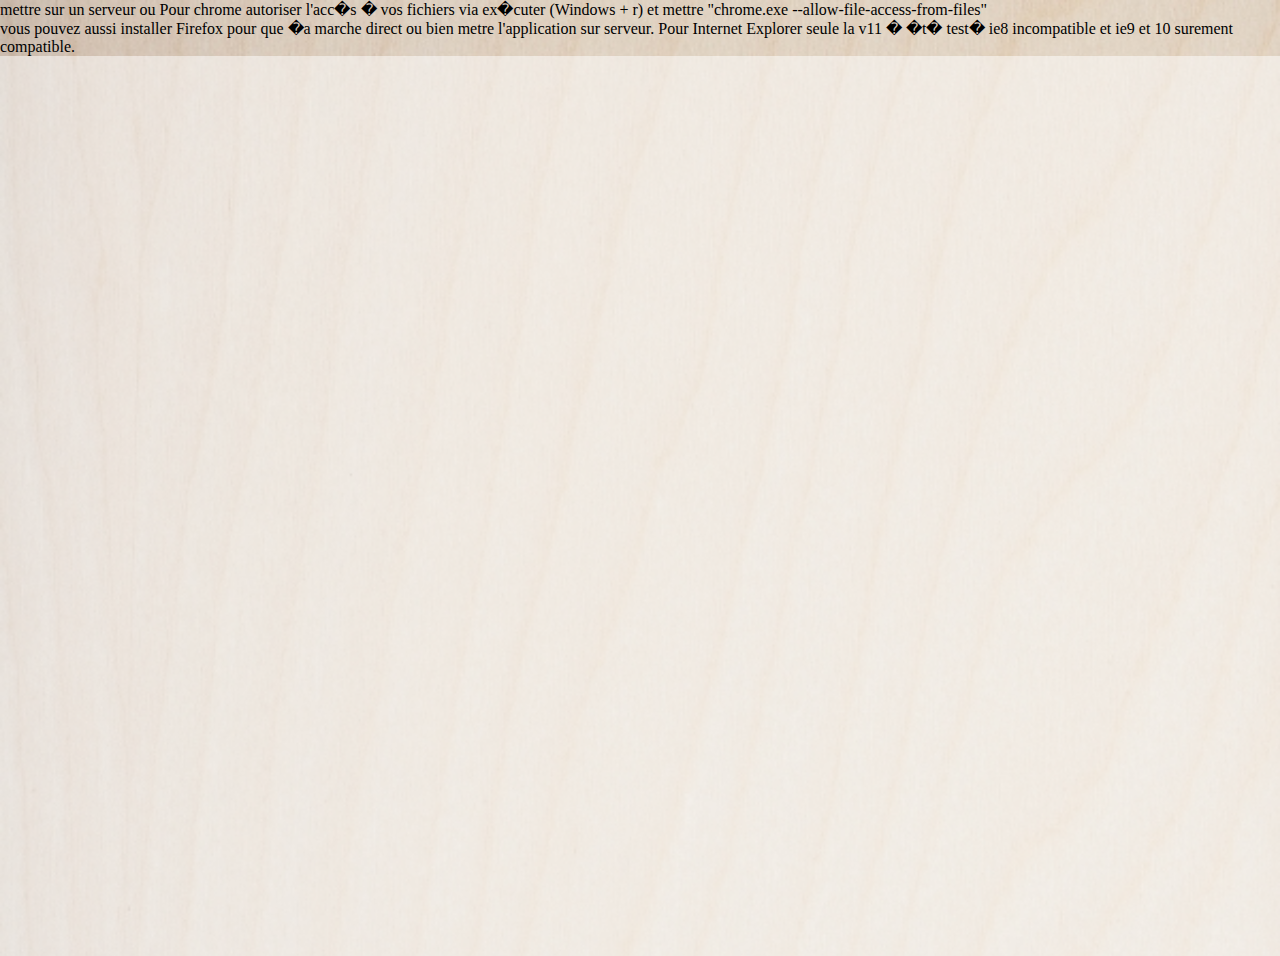
<file: index.html>
<!DOCTYPE html>
<html>
  <head>
		<title>Planificat'heure</title>
		<meta 	charset="UTF-8">
		<link rel="icon" href="css/img/favicon.ico" />
		<link 	rel="stylesheet" type="text/css" href="css/printable.css"> 
		<link 	rel="stylesheet" type="text/css" href="css/style.css"> 
		<script type='text/javascript' src="lib/jquery.js"></script>
		<!--impossible � charger dans le loader sous firefox pour une foix ie innocent-->
		<script type='text/javascript' src="js/bortoHeritage.js"></script>
		<script> var $$=$</script>
		<link	rel="stylesheet" type="text/css" href="lib/jquery-ui.min.css">
		<script	src="lib/ui.js"  data-cover></script>
		<script src="http://code.angularjs.org/1.2.16/angular.min.js"></script>
		<script src="controller.js"></script>
		<script>var pasUnTest = true</script>
		<script type='text/javascript' src="cont/gererEvenement.js"></script>
		<script type='text/javascript' src="js/serialisation.js"></script>
		<script type='text/javascript' src="js/ElementGraphique.js"></script>
		<script type='text/javascript' src="js/Planning.js"></script>
		<script type='text/javascript' src="js/Colonne.js"></script>
		<script type='text/javascript' src="js/Evenement.js"></script>
		<script type='text/javascript' src="js/Periode.js"></script>
		<script type='text/javascript' src="js/Graphique.js"></script>
		<script type='text/javascript' src="js/Categorie.js"></script>
		<script type='text/javascript' src="js/Page.js"></script>
		<script type='text/javascript' src="js/Tab.js"></script>
		<script type='text/javascript' src="cont/gererCategorie.js"></script>
		<script type='text/javascript' src="cont/gererColonne.js"></script>
		<script type='text/javascript' src="cont/gererCreationPlanning.js"></script>
		<script type='text/javascript' src="cont/gererEvenement.js"></script>
		<script type='text/javascript' src="cont/gererPolice.js"></script>
  </head>
  <body>  
	<div ng-controller="planController" ng-app="planning">
		<div id="accessToFileForbiden"> 
		mettre sur un serveur ou 
		Pour chrome autoriser l'acc�s � vos fichiers via ex�cuter (Windows + r) et mettre "chrome.exe --allow-file-access-from-files" <br> vous pouvez aussi installer Firefox pour que �a marche direct ou bien metre l'application sur serveur.
		Pour Internet Explorer seule la v11 � �t� test� ie8 incompatible et ie9 et 10 surement compatible.
		</div>
		<div ng-include="'html/deleteAccessToFileForbiden.html'"></div>
		<div ng-class="fen.getClasses()"  ng-repeat="fen in tabFen">
			<div class="lafen1"  ng-click="fen.afficher(false)"></div>
			<div  class="lafen2" ng-include="fen.getNameToInclude()"></div>
		</div>
	</div>
	<style id="changeStylecell"> </style>
	<style id="changeStylechangeTexte"> </style>
	<script src="controllerImpl.js"></script>
  </body>
</html>
</file>
<file: css/printable.css>
@media print{@page {size: landscape}}
</file>
<file: css/style.css>
﻿			.fen{
				position:absolute;
				/*background:rgba(255,255,255,0.5)*/
			}
			.fen >*{
				margin:auto;
			}
		*{
				margin:0;
				padding:0;
				box-sizing:border-box;
				-moz-box-sizing:border-box;
				word-wrap: break-word;
		}
			
		html, body, div[ng-app="planning"]{
			height:100%;
			
		}
		.max{
		width:100%;
		height:100%;
		}
			.radio{
				width:20px !important;
				height:20px !important;
				display:inline-block;
				border:transparent solid 2px;
			}
			.radioActive{
				border-Color:black;
			}
			.radioInactive{
				border-Color:transparent;
			} 
		
		
			.col{
				display:inline-block;
				position:relative;
			}
		

			.col+.col{
				margin-left:-1px;
			}			
			.cell{
				border:solid 1px #C2C2C2;
				padding:5px;
				height:100%;
				width:100%;	
				overflow: hidden;
				background:#F9F9F9; 				
		}
			.cell+.cell{
				border-top:solid 0px gray;
			}
      			
			.cellHoraire{
				background:lightblue;
				border:1px solid black;
			}
			.titre{
				color:white;
				font-family: Helvetica Neue,"Roboto",Arial,sans-serif;
				font-size:15px;
				text-shadow: 0px -1px 0px rgba(0, 0, 0, 0.25);
				margin-bottom:10px;
				text-transform:capitalize;
			}
			.tache{
				top:-100%;
				border:none;
				background:transparent;
				height:auto;
				overflow: visible;
				width:100%;
				height:0%;
			}
			.laTache{
				border:1px rgb(203, 203, 203) solid;	
				border-radius:15px;
				padding:0px 10px;
				background:#ccb800;
				height:100%;
				width:100%;
				overflow: hidden;
				position:absolute;
				z-index:2;
			}
			
			
			.tacheTexte{
				color:white;
				text-transform:capitalize;	
				text-shadow: 0px -1px 0px rgba(0, 0, 0, 0.25);
				height:100%;
				overflow: hidden;
				text-overflow: ellipsis;
			}
			.fenInvisible {
				margin-left: -9000px;
				display:none;
				opacity: 0;
				transition: margin-left 0s ease 1s, opacity 1s ease 0s;
				float: left;
			}
			.fenVisible {
				float: left;
				margin-top: 0px;
				margin-left: 0px;
				transition: margin-left 0s ease 0s, opacity 1s ease 0s;
				opacity: 1;
			}
			.anime {
				display:block;
			}
			
			.colum {
				position: absolute;
				z-index: 1;
				width: 100%;
				background: none repeat scroll 0% 0% rgba(255, 255, 255, 0.6);
				top: 0px;
				bottom: 0px;
				left: 0px;
				text-align: center;
			}

			h1
			{
			text-align: center;
			color: rgba(255,255,255,0.8);
			font-family: "MV Boli", Georgia, Serif;
			font-size:50px;
			}
			
			#accueil{
				top:0%;
				bottom:0%;
				position:absolute;
				background:url("postit.jpg");
				background-repeat:no-repeat;
				background-size: cover;
				width: 100%;
				height:100%;
				text-align: center;
			}
			
			.btnMode{
				margin-top:10%;
				margin:2px; /*margin:20%;*/
				margin-left:50px;
			}
			
			.btnMode:hover{
				color:rgb(0,199,19);
			}
			.grillePlanning .lafen2 {
				position: fixed;
				width: 100% !important;
				height: 100%;
				overflow-y: scroll;
			}
			
			.grillePlanning {
				overflow:scroll;	
			}
			#slogan{
			text-decoration:underline;
			font-family: "MV Boli", Georgia, Serif;
			font-size: 30px;
			color: rgb(0,0,0);
			}
			
			#creationPlanning{
			border: 2px solid gray;
			}
			
			fieldset{
			position: absolute;
			width:10%;
			left:45%;
			top: 30%
			}

			.coins{
				background:black;
				color:white;
				text-align:center;
				font-size:30px;
				border: 1px solid black;
			}
			
			
			/* Classe pour centrer*/
			
			.placer_form {
				position: absolute;
				width: 100%;
				height:100%;
				display:table;
				text-align:center;
			}
			
			.containerForm {
				z-index:3;
				position: fixed;
				width:100%;
				height:100%;
				background:rgba(255,255,255,0.5);
				display:table-cell;
				vertical-align: middle;
			}
			
			.centrer_form {
				position: relative;
				display: inline-block;
				border-radius:15px;
				box-shadow:0px 0px 50px #888888;
				background-color:#DAD8D8;
				padding: 5px 15px 5px 15px; 
			}
			
			/*Formulaire Categorie*/
			
			.containerCategorie {
				text-align:center;
			}
			
			.containerCategorie .couleurCategorie {
				display:inline-block;
			}
			
			#ajoutCat:hover {
				border:black solid 2px;
			}
			
			/*Legende Categorie*/
			
			.legendeCat {
				text-align:left;
				display: inline-block;
				margin-left:10px;
			}
			
			.testcat {
				float:left;
			}
			
			/*Formulaire Evenement */
			
			.inputHeure{
				width:75px;
			}
			
			.form_evenement table {
				text-align:left;
			}
			
			.bigCol{
				display:inline-block;
			}
		  .laTache{
			position:absolute !important;
		  }
			
			/* Formulaire Colonne */
			
			
			#mode
			{
				  margin-top: 5%;
				  position: absolute;
				  top: 38%;
				  left: 28%;
				  font-family: "Monotype Corsiva",Georgia ,Serif;
				  font-size: 50px;
				  padding-top: 50px;
				  padding-left: 100px;
				  background: url("postModeOK.png");
				  background-size: cover;
				  width: 400px;
				  height: 350px;
			}
			
			a{
				text-decoration:none;
				font-family:"Monotype Corsiva",Georgia ,Serif;
				font-size:30px;
				color:rgb(6,145,19);
			}
			
			ol{
				list-style-type: none;
				text-decoration:underline;
			}
			
			
			li{
				list-style-type: none;
				text-align:left;
			}
			
			body,.grillePlanning{
				background:url(bois.jpg);
				background-size:cover;
				overflow:hidden;
			}
			.grillePlanning{
				overflow-y: scroll;
				overflow-x: hidden;
			}
				
			#AjoutH{
			color:rgb(199,140,54);
			}
			
			#AjoutH:hover{
				cursor:pointer;
				color:rgb(190,110,0);
			}
			
			.AjoutCol{
				margin-left:-55px;
				width:0;
			}
					
			
			.bigCol{
				height:100% !important;
			}
            .AjoutCo{
				margin-left:50px;
				background:	#ADD8E6;
				width:50px;
          		border:solid 1px #C2C2C2;
				border:1px solid black;
				
				
			}
			
			.imgAjout{
				position :absolute;
				height:40px;
				margin-top: 6px;
				margin-left: 6px;
			}
			
			.imgAjout:hover{
				cursor:pointer;
			}
			
			#imgPostMode{
				position:absolute;
				/*width:400px;*/ width:155%;
				/*height:300px;*/ height:130%;
				z-index:-1;
				/*left:-60px;*/ left:-22%;
				/*bottom:-45px;*/ bottom:-20%;
			}

			
			#footer {
				position: absolute;
				
				display: inline-block;
			}
			
			#zoneBtn{
				display: inline-block;
				position: fixed;
				background-color: #4077AF;
				z-index: 100;
				height: 45px;
				width: auto;
				text-align: center;
				border-radius: 5px;
				top: 0px;
				right: 20px;
				padding-left: 2px;
				padding-right: 2px;
				border: 1px solid #000;
			}
			
			#zoneBtn button.info {
				top:2px;
				display:inline;
			}
			
			#modeEmploiFont{
				color:black;
				font-size:15px;
				vertical-align:text-bottom;
			}
			
			#modeEmploiFont:hover{
				color:rgb(0,199,19);
				text-decoration:underline;
			}
			
			#modeEmploi{
				position:absolute;
				/*top: 770px;*/ top:97%;
				/*left:290px;*/ left:21%;
				
			}
			
			#nav li{
				display:inline;
				margin-right:20px;
			}
		.fen{
		    height: 100%;
			position: absolute;
			width: 100%;
			z-index: 2;
		}
		.fixed{
			position:fixed;
		}
	
		

		.fen .lafen2> form{
			display: inline-block;
			border-radius: 15px;
			box-shadow: 5px 5px 5px #888888;
			background-color: #DAD8D8;
			padding: 5px 15px 5px 15px;
			position:fixed;
			top:50%;
			left:50%;
			transform: translate(-50%, -50%);
			z-index:10;
		}
		
		.lafen1{
			height: 100%;
			width: 100%;
			background: white;
			opacity: 0.5;
			position:fixed;		
		}
		.lafen1{
			position:absolute;		
		}
		
		.grillePlanning .lafen1{
			opacity:0;
		
		}
		.A4 {
              width:100%;
              height: 100%;
		}
		#tableau{
            width:100%;
            height: 95%;
			margin-top:40px;
			padding:25px;
		}
 
		.A4{
			  display:block;
			  width:290mm;
			  height:190mm;
			  margin-bottom:50px;
		}
			/* Impression */
		#footer{
			position:initial;z-index:10;width:270mm;display:inline-block;
		}	
		
		#ErrorMessage{
			width:50%;
		}
		.containerForm {
		  z-index: 3;
		  position: fixed;
		  width: 100%;
		  height: 100%;
		  background: rgba(255,255,255,0.5);
		  display: table-cell;
		  vertical-align: middle;
		}

		.centrer_form {
		  position: relative;
		  display: inline-block;
		  border-radius: 15px;
		  box-shadow: 5px 5px 5px #888888;
		  background-color: #DAD8D8;
		  padding: 5px 15px 5px 15px;
		}

		.legendeCat{
			display : inline-block;
			margin-left:20px;
		}
		
		.legendeCatToolbar{
			display: block;
			margin-top:	5px;
			margin-left:-20px;
			page-break-after: always; 
		}
		
	
		
		
		@media print {
			body,.grillePlanning{
				overflow:visible;
			}
			.grillePlanning{
				overflow: visible;
			}
			
			.AjoutCol{
			  display:none !important;
			}
			.A4 {
              width:100%;
              height: 100%;
			}		
			.A4+.A4 {
				margin-top:-50px; /*ie bug impression*/
			}
		.fen{
			display:none;
		}
		.grillePlanning {
			display:block;
			background:none;
			height: calc(100% + 1px);/*ie hack sinon juste une page*/
			position:absolute;
			width:100%;
		}
		.grillePlanning .lafen2 {
			width:100%;
			height:	100%;
			position:absolute;
			overflow:visible;
		}
		
			body{
				background:white;
			}
			#zoneBtn,#footer{
			   display:none;
			}
			#footer{
				display:none;
			}			
			#tableau{
				margin-top:0px;
				padding:0px;
				width:100%;
			}
			.fen{
			  padding: 0px;//nécessaire pour ie pour la legende 
			}
			
			.ui-resizable-e, .ui-resizable-handle {
				display:none !important;
			}
			input{
				display:none;
			}
		}
		
		/* InfoBulle */
 
			.info{
				position:relative;
				z-index:24;
				color:#000;
				text-decoration:none
			}
 
			.info:hover{
				z-index:25;
				background-color:#FFF
			}
 
			.info:hover span{
				display: block;
			}
 
			.info span{
				display: none;
				position:absolute;
				top:30px;
				background-color: rgba(255,255,255,0.8);
				padding:5px;
				border:1px solid black;
				border-radius:10px;
			}

			.bordPlanningDroite {
				color:black;
				font-weight:bold;
				text-transform:capitalize;
				background:lightblue!important;
				border:1px solid black;
			}
			
			
			.centre{
				position:fixed;
				top:50%;
				left:50%;
				transform: translate(-50%, -50%);
				z-index:10;
			}
			.export{
				width:50%;
				height:50%;			
				background:white;
				overflow: scroll;
			}
			
			@font-face {
				font-family: "MV Boli";
				src: url('font/mvboli.ttf');
			}
			@font-face{
				font-family: "Monotype Corsiva";
				src: url('./font/MTCORSVA.ttf');

			}
			@font-face{
				font-family: "Roboto";
				src: url('./font/Roboto-Light.ttf');
			}
</file>
